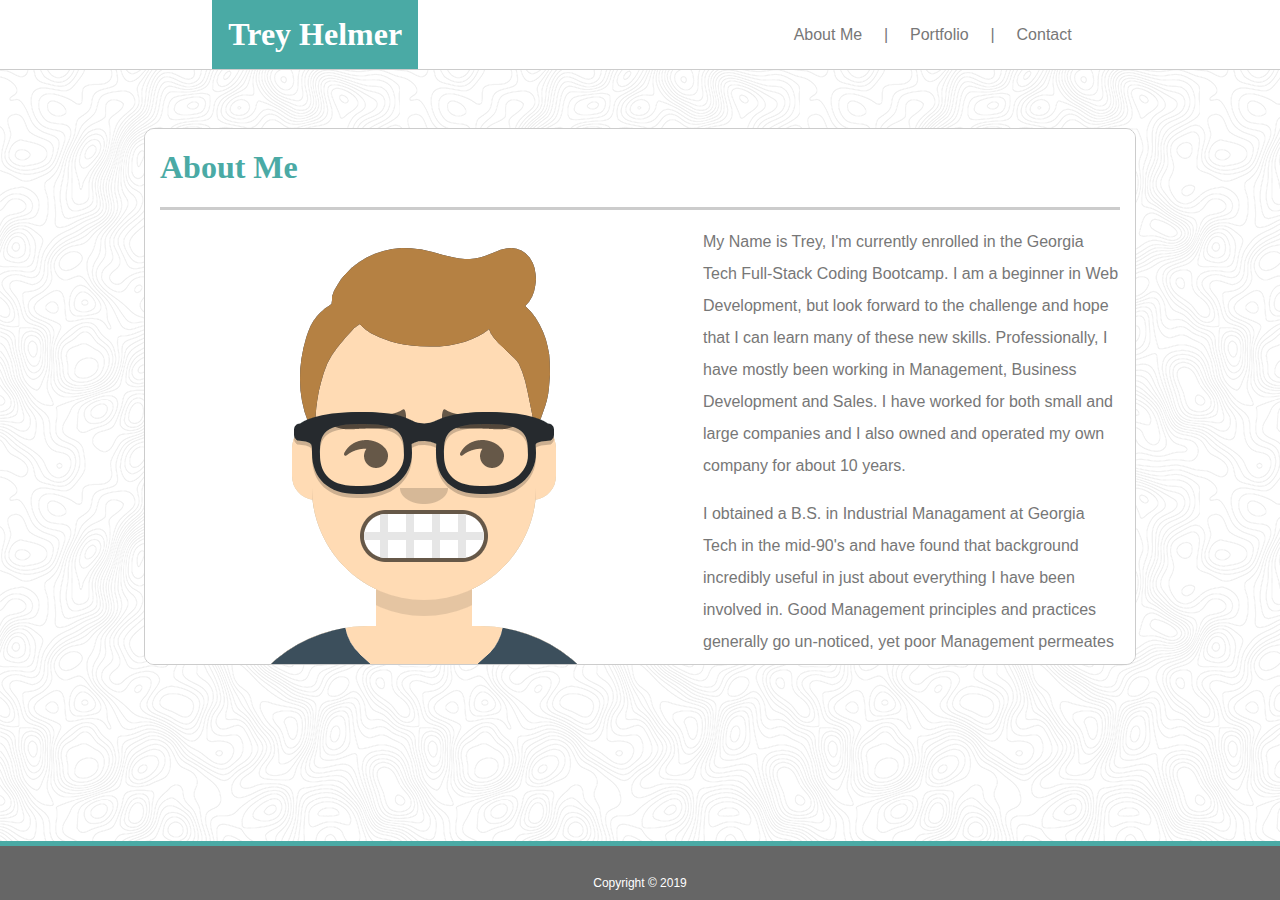
<file: index.html>
<!DOCTYPE html>
<html lang="en">
<head>
    <meta charset="UTF-8">
    <meta name="viewport" content="width=device-width, initial-scale=1.0">
    <meta http-equiv="X-UA-Compatible" content="ie=edge">
    <link rel = "stylesheet"
   type = "text/css"
   href = "assets\css\style.css" />
    <title>My Portfolio</title>
</head>
 <body>
     
<header id="split">
    <div class="flex-container">  
            <h1 id="name">Trey Helmer<h1>
     </div>           
    <nav>
        <ul>
            <li><a href="index.html">About Me</a></li>
            <li>|</li>
            <li><a href="portfolio.html">Portfolio</a></li>
            <li>|</li>
            <li><a href="contact.html">Contact</a></li>
        </ul>
    
    </nav>
         
</header>
   
<section> 
  
    <h1>About Me</h1>
<hr>


   <img src="assets/images/avataaars.png" alt="Trey"> 
   
    <p>My Name is Trey, I'm currently enrolled in the Georgia Tech Full-Stack Coding Bootcamp.  I am a beginner in Web Development, but look forward to the challenge and hope that I can learn many of these new skills.  Professionally, I have mostly been working in Management, Business Development and Sales. I have worked for both small and large companies and I also owned and operated my own company for about 10 years.  
   
    <p> I obtained a B.S. in Industrial Managament at Georgia Tech in the mid-90's and have found that background incredibly useful in just about everything I have been involved in. Good Management principles and practices generally go un-noticed, yet poor Management permeates through all levels of a Project and/or an Organization. </p> 

    <p>My experiences have touched many different fields and industries. I have been involved with Medical Devices and Technologies, Energy Technolgies, Water Purification, Agricultural Storage Containers, Agronomy and Turf Sciences.  In my personal life, I enjoy the outdoors and play as much golf as my free time will allow. I am married, have a 3 year old daughter and live in Cumming, Georgia. The picture to the left is me and my daughter at Disney World.</p>
  

</section>
    

<footer>Copyright &copy; 2019</footer>
</body>
</html>
</file>
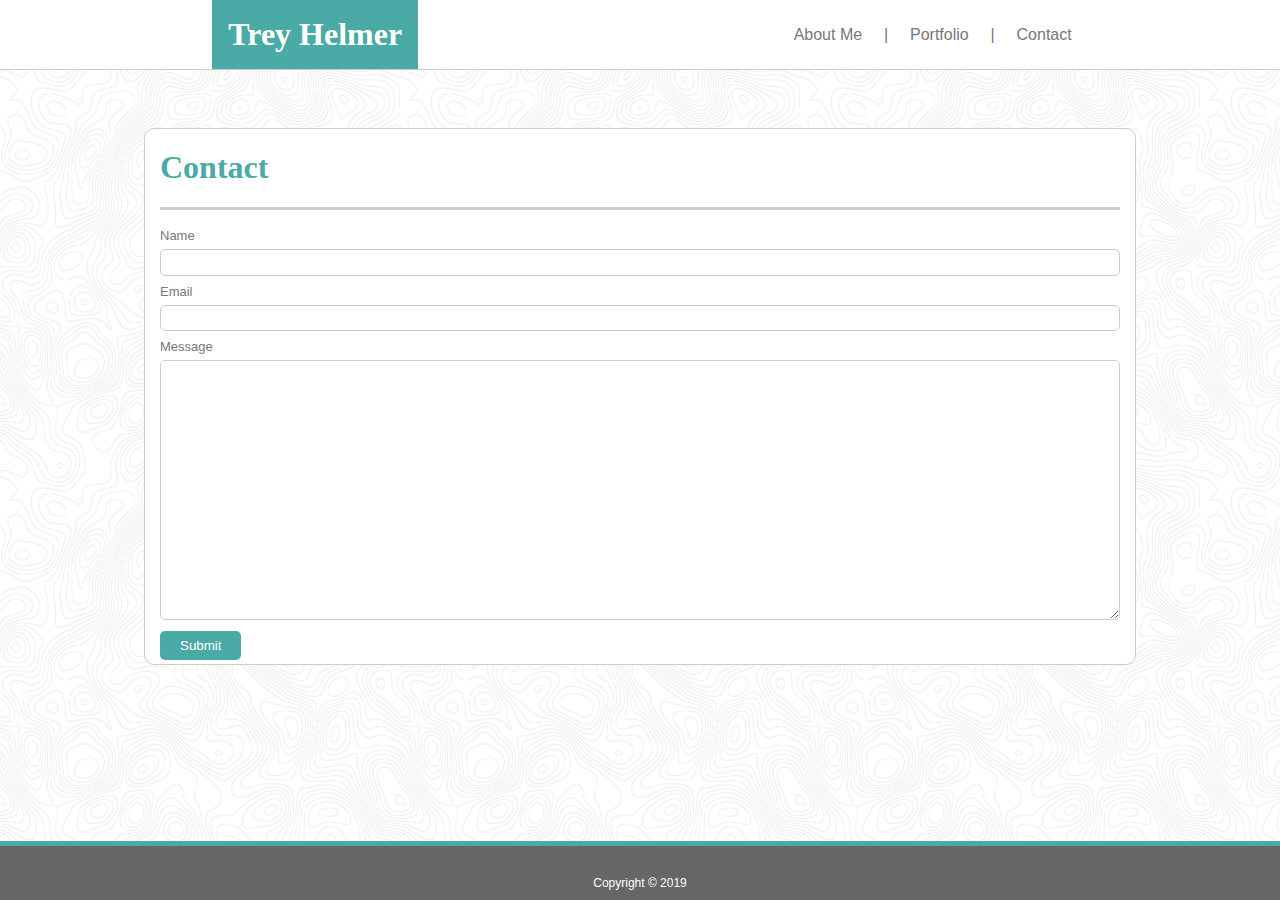
<file: contact.html>
<!DOCTYPE html>
<html lang="en">
<head>
    <meta charset="UTF-8">
    <meta name="viewport" content="width=device-width, initial-scale=1.0">
    <meta http-equiv="X-UA-Compatible" content="ie=edge">
    <link rel = "stylesheet"
   type = "text/css"
   href = "assets\css\style.css" />
    <title>My Portfolio</title>
</head>
 <body>
    <header id="split">
    <div class="flex-container">
            <h1 id="name">Trey Helmer<h1>
    </div>           
    <nav>
        <ul>
            <li><a href="index.html">About Me</a></li>
            <li>|</li>
            <li><a href="portfolio.html">Portfolio</a></li>    
            <li>|</li>
            <li><a href="contact.html">Contact</a></li>
        </ul>
    
    </nav>
        
</header>
    
<section>
   <h1>Contact</h1>
<hr>
<div class="container"> 
    <form action="action_page.php">
              
        <label for="name">Name</label>
        <input type="text" id="contactname" name="user_name">
                  
        <label for="mail">Email</label>
        <input type="email" id="mail" name="user_mail">
      
      
        <label for="subject">Message</label>
        <textarea id="subject" name="subject" style="height: 260px"></textarea>
        <input type="submit" value="Submit"> 
                
         
  </form> 
   </div>
  
</section>
    
<footer>Copyright &copy; 2019</footer>
</body>
</html>
</file>
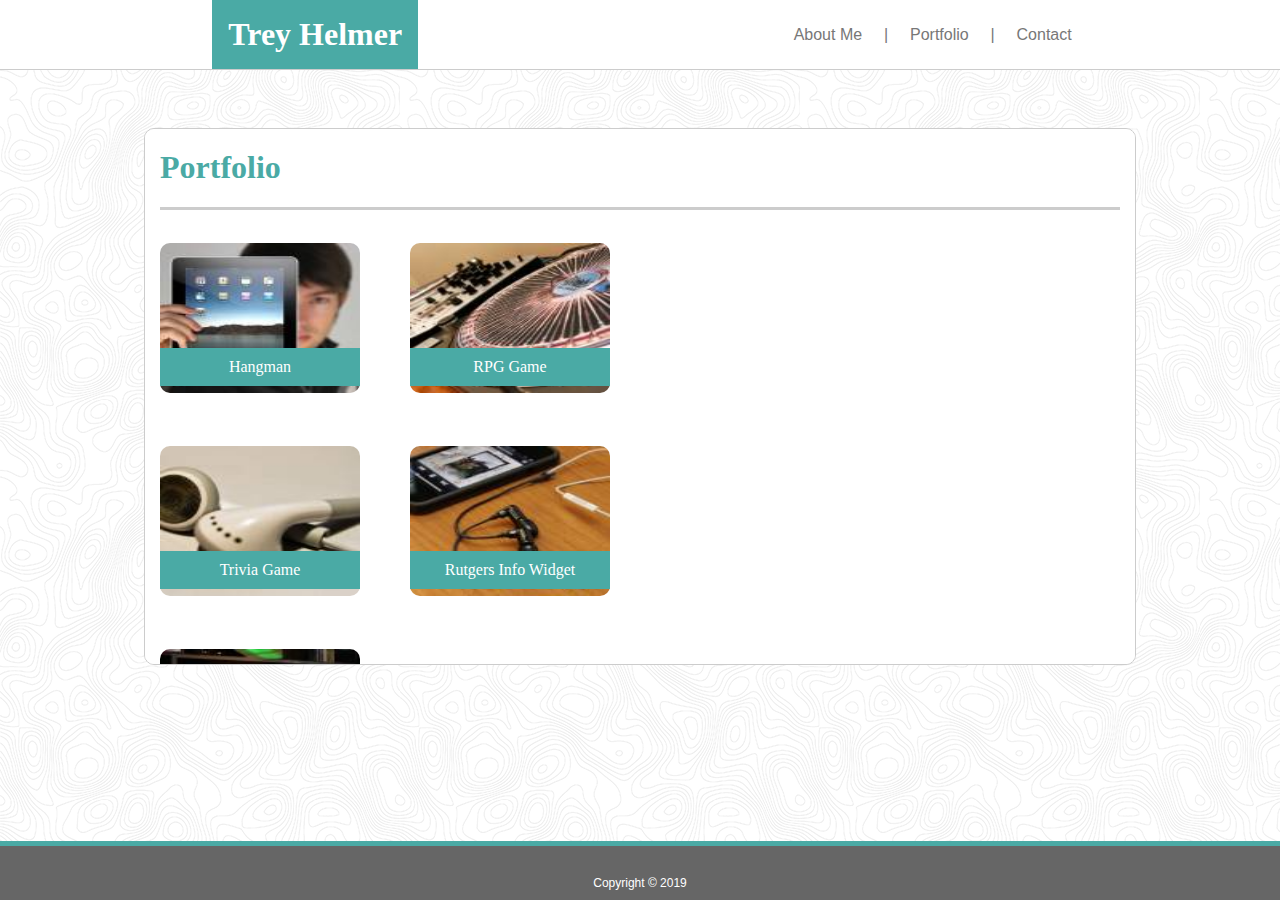
<file: portfolio.html>
<!DOCTYPE html>
<html lang="en">
<head>
    <meta charset="UTF-8">
    <meta name="viewport" content="width=device-width, initial-scale=1.0">
    <meta http-equiv="X-UA-Compatible" content="ie=edge">
    <link rel = "stylesheet"
   type = "text/css"
   href = "assets\css\style.css" />
    <title>My Portfolio</title>
</head>
<body>

<header id="split">
        <div class="flex-container">
            <h1 id="name">Trey Helmer<h1>
        </div>   

        <nav>
        <ul>
                <li><a href="index.html">About Me</a></li>
                <li>|</li>
                <li><a href="portfolio.html">Portfolio</a></li>
                <li>|</li>
                <li><a href="contact.html">Contact</a></li>
                </ul>
        </nav>
        
</header>
   
<section> 
    <h1>Portfolio</h1>
<hr>

<div class="gallery">
        <div class="hangman"> 
                <img src="assets\images\hangman.jpg" alt="" width="200" height="150"/>
                
                <span>Hangman</span>  
        </div>     
        
         <div class="rpg"> 
                <img src="assets\images\rpg.jpg" alt="" width="200" height="150"/> 
                
                <span>RPG Game</span>  
        </div>

        <div class="trivia">  
                <img src="assets\images\trivia.jpg" alt="" width="200" height="150"/> 
                
                <span>Trivia Game</span>
        </div>       
    
        <div class="info">  
                <img src="assets\images\info.jpg" alt="" width="200" height="150"/> 

                <span>Rutgers Info Widget</span>  
        </div>     

        <div class="rps">     
                <img src="assets\images\rps.jpg" alt="" width="200" height="150"> 

                <span>Rock Paper Sissors</span>  
        </div>    

</div>

    

</section>
    

<footer>Copyright &copy; 2019</footer>
</body>
</html>
</file>
